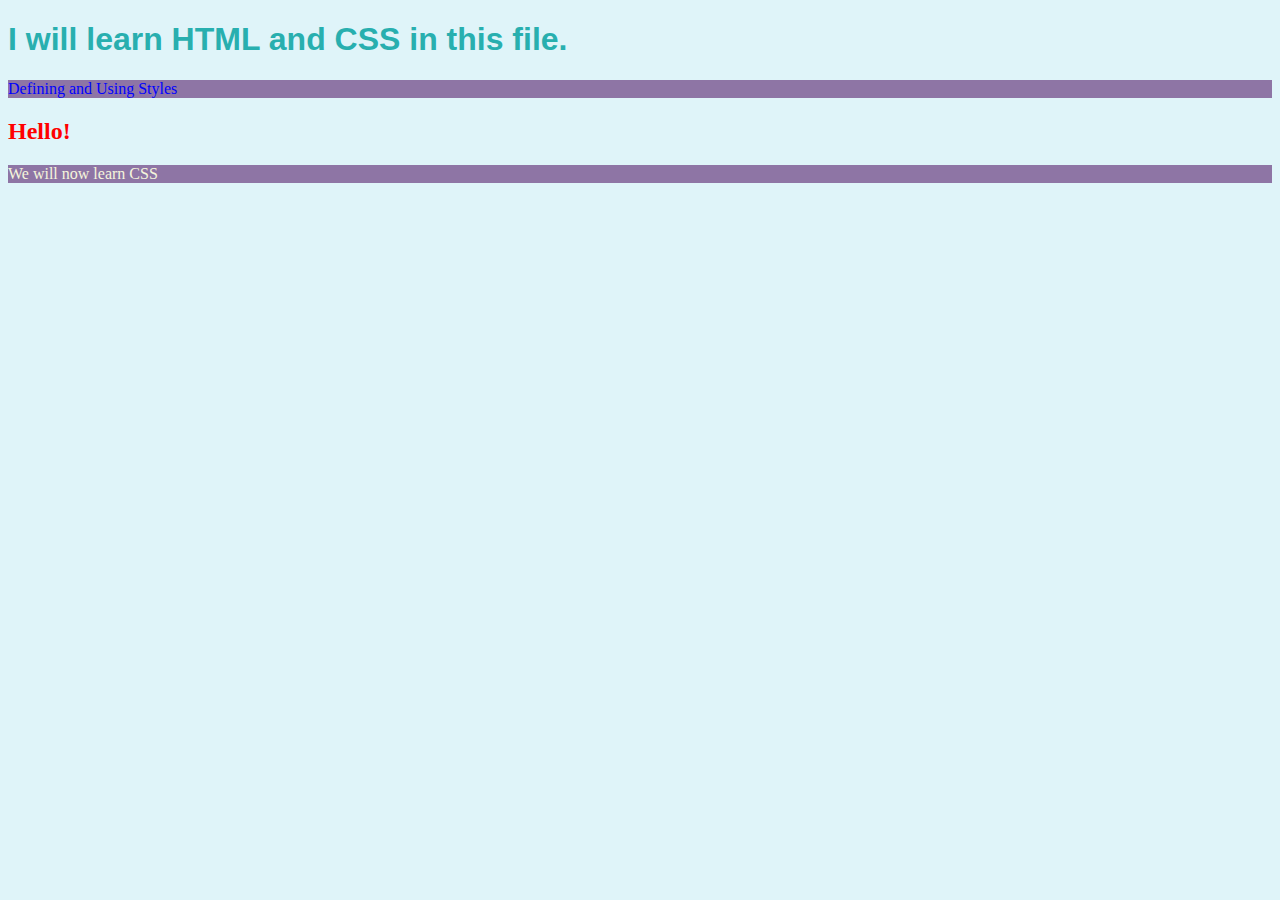
<file: index.html>
<!DOCTYPE html>
<html>
    <head>
        <link rel="stylesheet" href="index.css"/>
    </head>
    <head>
        <title>HTML and CSS</title>
    </head>
<h1>I will learn HTML and CSS in this file.</h1>
<p id="awesome">Defining and Using Styles</p>
<body>
    <h2>Hello!</h2>
    <p>We will now learn CSS </p>
</body>
</html>
</file>
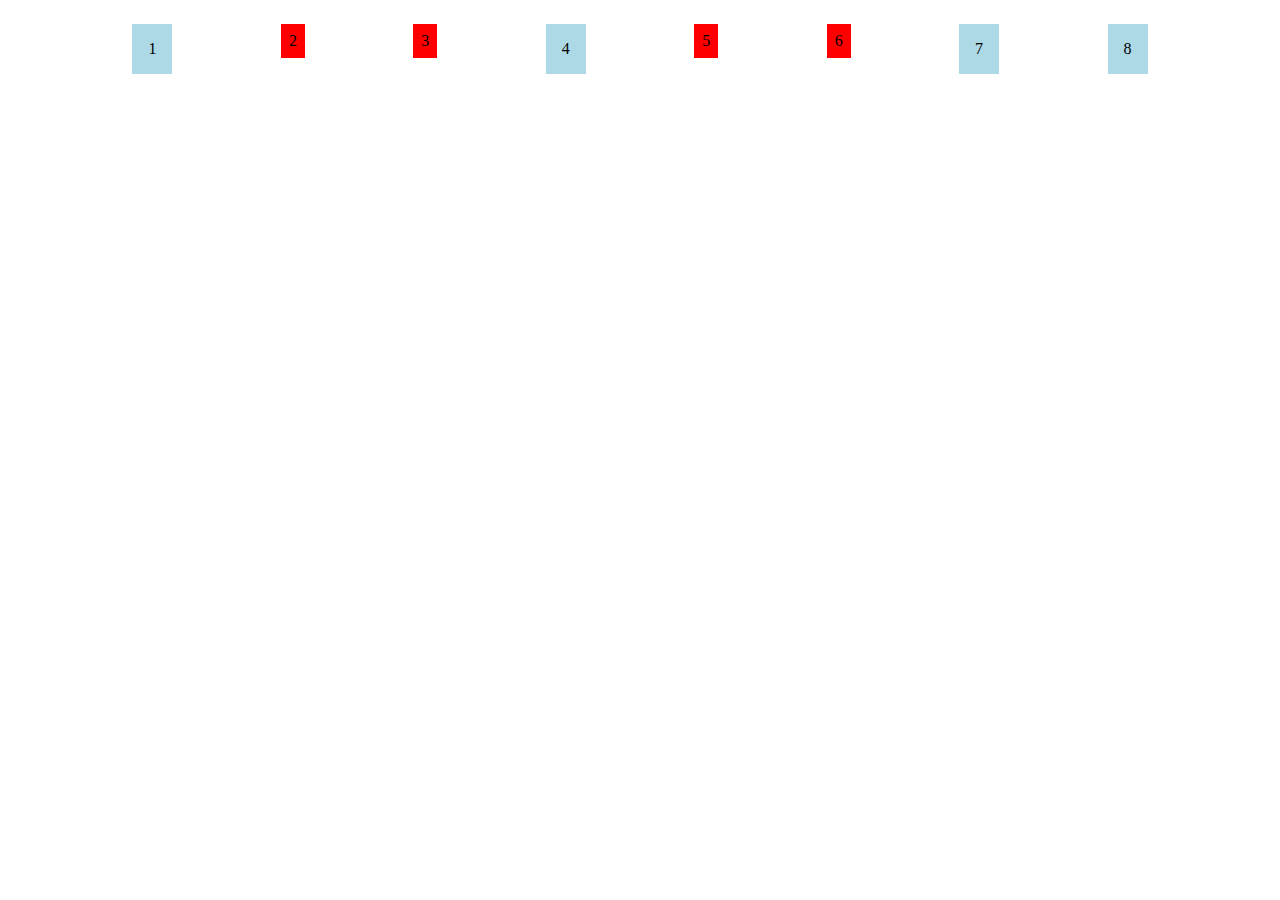
<file: Element using Flexbox.html>
<!DOCTYPE html>
<html>
    <head>
        <link rel="stylesheet" href="Element using Flexbox.css">
    </head>
    <head>
        <title>Flexbox</title>
    </head>
    <body>
        <div id="container">
            <div class="blue">
                1
            </div>
            <div class="red">
                2
            </div>
            <div class="red">
                3
            </div>
            <div class="blue">
                4
            </div>
            <div class="red">
                5
            </div>
            <div class="red">
                6
            </div>
            <div class="blue">
                7
            </div>
            <div class="blue">
                8
            </div>
        </div> 
    </body>
</html>
</file>
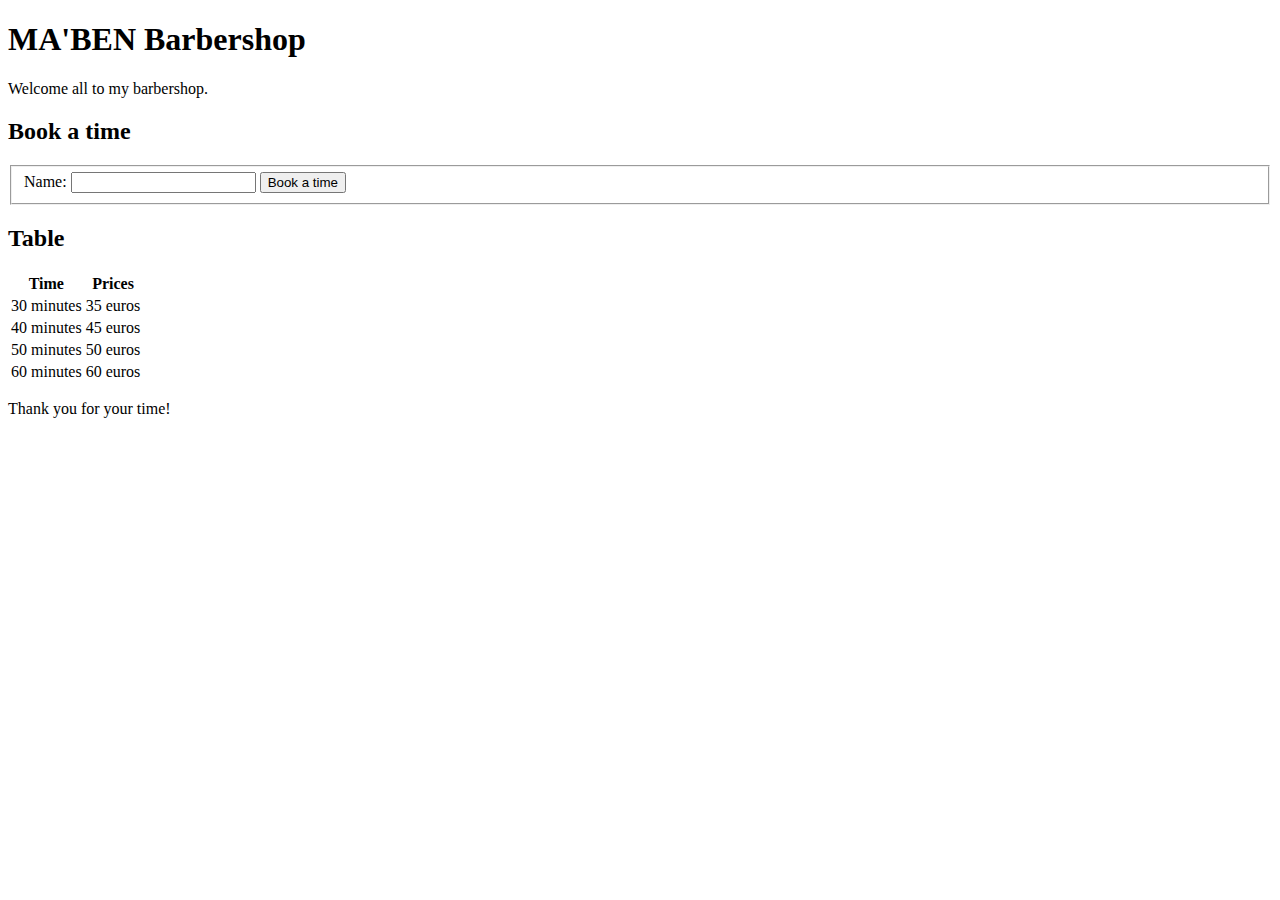
<file: Existing style libraries.html>
<!DOCTYPE html>
<html lang="en">
    <head>
        <title>Learning style libraries</title>
        <meta charset="utf-8">
    </head>
    <body>
        <h1>MA'BEN Barbershop</h1>
        <p>Welcome all to my barbershop.</p>
        <h2>Book a time</h2>
        <form>
            <fieldset>
                <label for="name">Name: </label>
                <input type="text" id="name" name="name"/>
                <input type="submit" value="Book a time"/>
            </fieldset>
        </form>
        <h2>Table</h2>
        <table>
            <tr>
                <th>Time</th>
                <th>Prices</th>
            </tr>
            <tr>
                <td>30 minutes</td>
                <td>35 euros</td>
            </tr>
            <tr>
                <td>40 minutes</td>
                <td>45 euros</td>
            </tr>
            <tr>
                <td>50 minutes</td>
                <td>50 euros</td>
            </tr>
            <tr>
                <td>60 minutes</td>
                <td>60 euros</td>
            </tr>
        </table>
        <p>Thank you for your time!</p>
    </body>
</html>
</file>
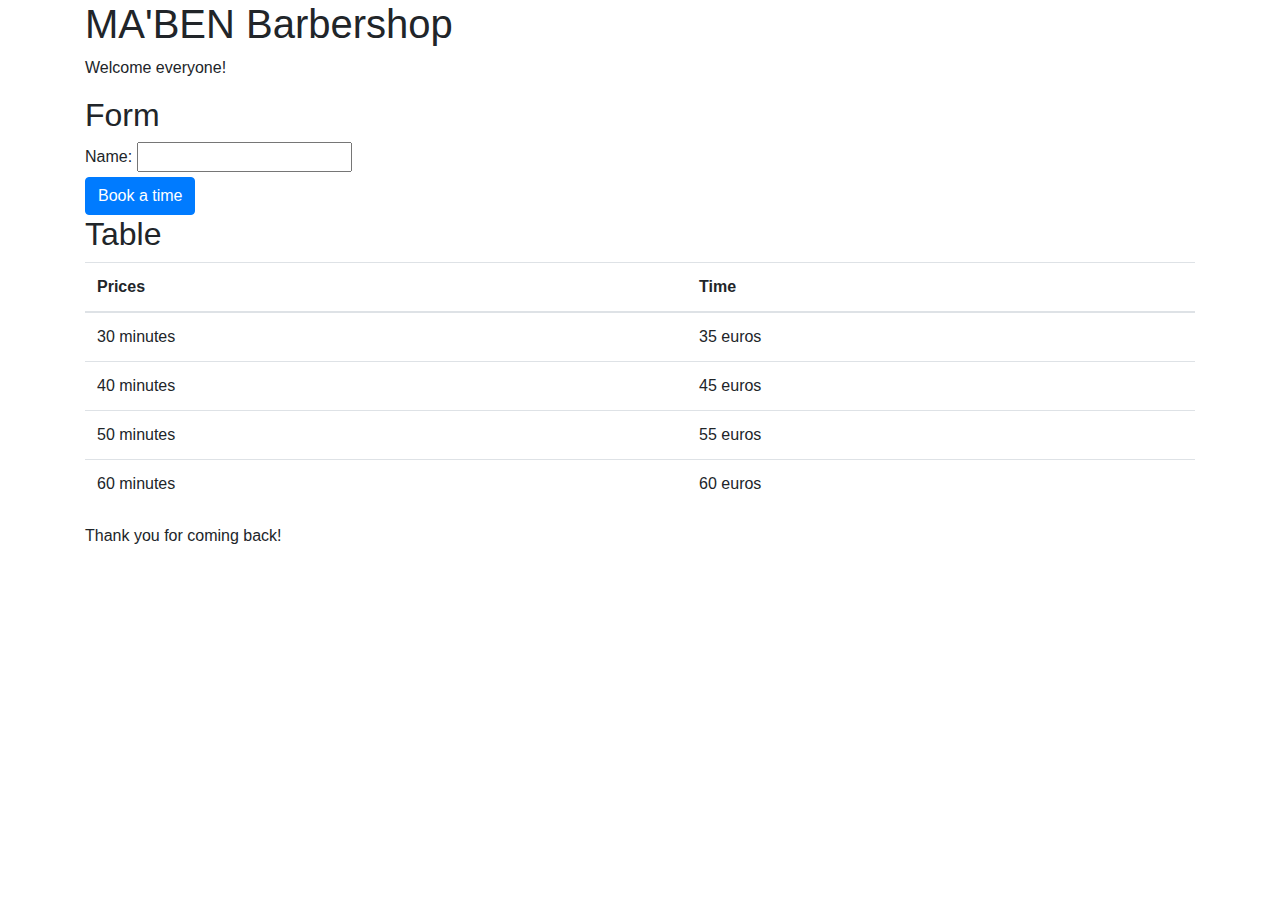
<file: External Stylesheets.html>
<!DOCTYPE html>
<html lang="en">
    <head>
        <title>MA'BEN Barbershop</title>
        <meta charset="utf-8">
        <link rel="stylesheet" href="https://cdn.jsdelivr.net/npm/bootstrap@4.5.3/dist/css/bootstrap.min.css">
        <meta name="viewport" content="width=device-width, initial-scale=1, shrink-to-fit=no">
    </head>
    <body>
        <div class="container">
            <h1>MA'BEN Barbershop</h1>  
            <p>Welcome everyone!</p>
            <h2>Form</h2>
            <form>
                <fieldset>
                    <div class="Book a time">
                        <label for="name">Name: </label>
                        <input class="book a time" type="text" id="name" name="name"/>
                    </div>
                    <input type="submit" value="Book a time" class="btn btn-primary"/>
                </fieldset>
            </form>
            <h2>Table</h2>
            <table class="table">
                <thead>
                    <tr>
                        <th>Prices</th>
                        <th>Time</th>
                    </tr>
                </thead>
                <tbody>
                    <tr>
                        <td>30 minutes</td>
                        <td>35 euros</td>
                    </tr>
                    <tr>
                        <td>40 minutes</td>
                        <td>45 euros</td>
                    </tr>
                    <tr>
                        <td>50 minutes</td>
                        <td>55 euros</td>
                    </tr>
                    <tr>
                        <td> 60 minutes</td>
                        <td> 60 euros</td>
                    </tr>
                 </tbody>
            </table>
            <p>Thank you for coming back!</p>
        </div>
    </body>
</html>
</file>
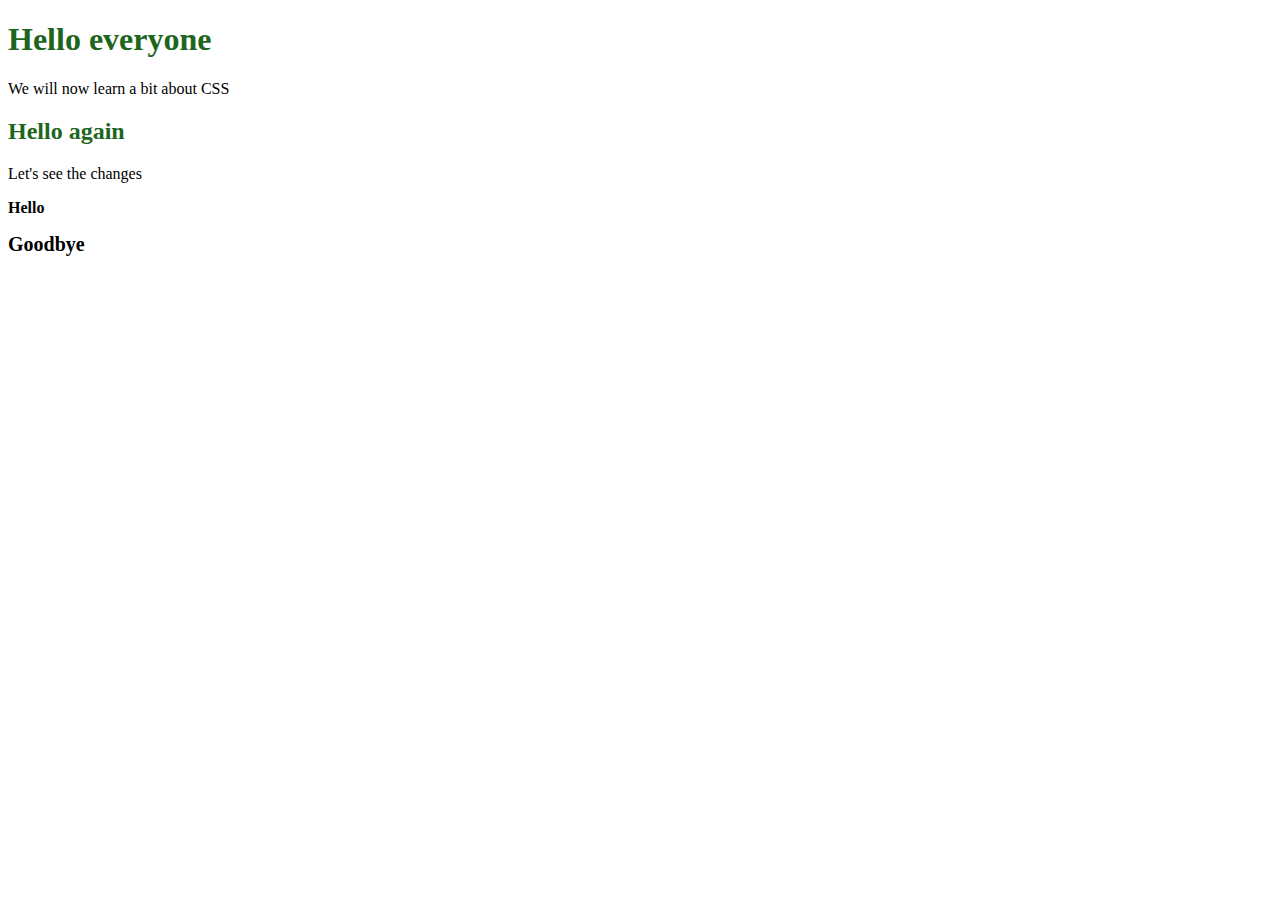
<file: index2.html>
<!DOCTYPE html>
<html>
<head>
    <link rel="stylesheet" href="index2.css"/>
</head>
<body>
    <h1 class="header">Hello everyone</h1>
    <p>We will now learn a bit about CSS</p>
    <h2 class="header">Hello again</h2>
    <p>Let's see the changes</p>
</body>
<body>
<h1 class="normal">Hello</h1>
<h2 class="larger">Goodbye</h2>
</body>
</html>
</file>
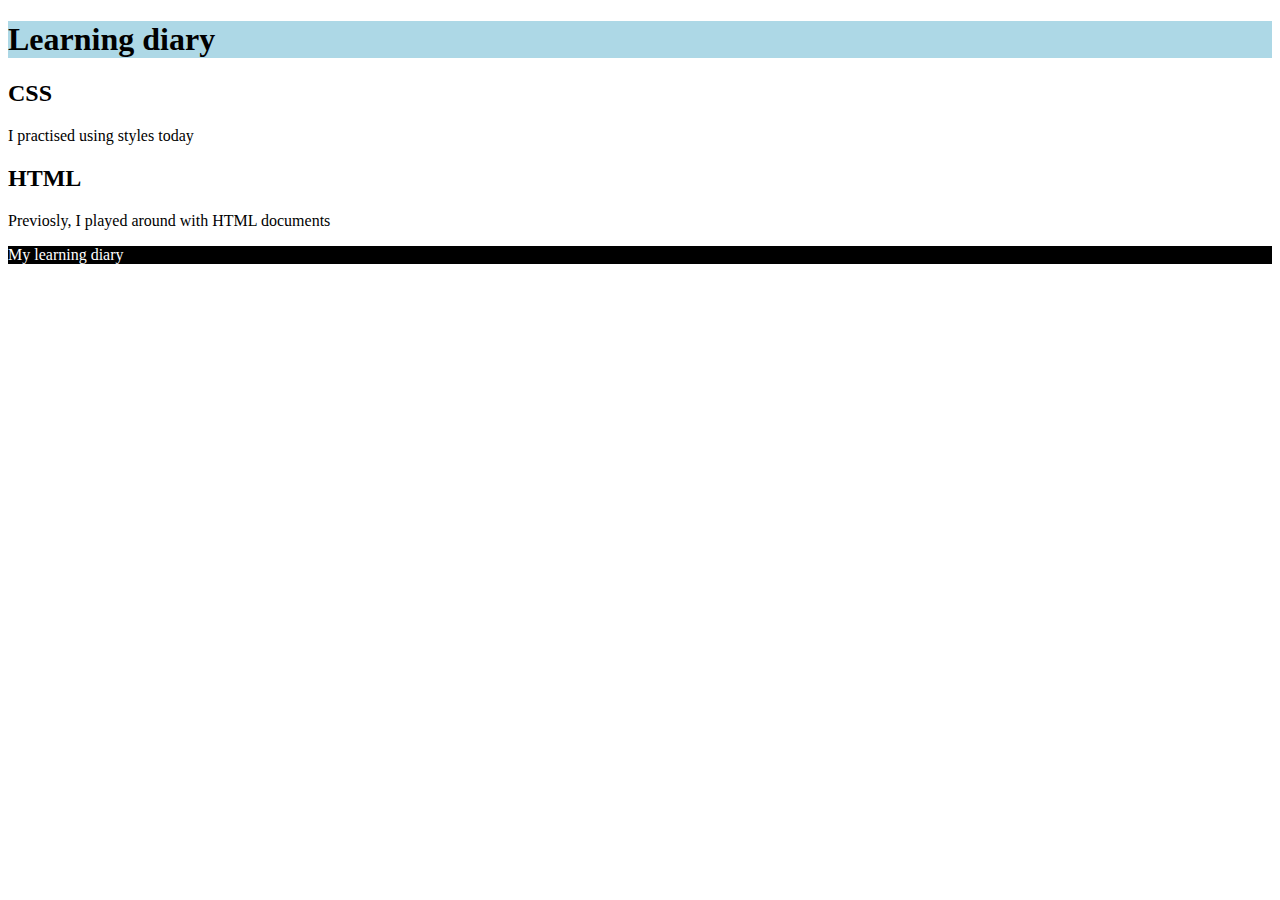
<file: index3.html>
<!DOCTYPE html>
<html>
    <head>
        <link rel="stylesheet" href="index3.css"/>
    </head>
    <head>
        <title>Learning diary</title>
    </head>
    <body>
        <header>
            <h1>Learning diary</h1>
        </header>
        <section>
            <h2>CSS</h2>
            <p>I practised using styles today</p>
        </section>
        <section>
            <h2>HTML</h2>
            <p>Previosly, I played around with HTML documents</p>
        </section>
        <footer>
            <p>My learning diary</p>
        </footer>
    </body>
</html>
</file>
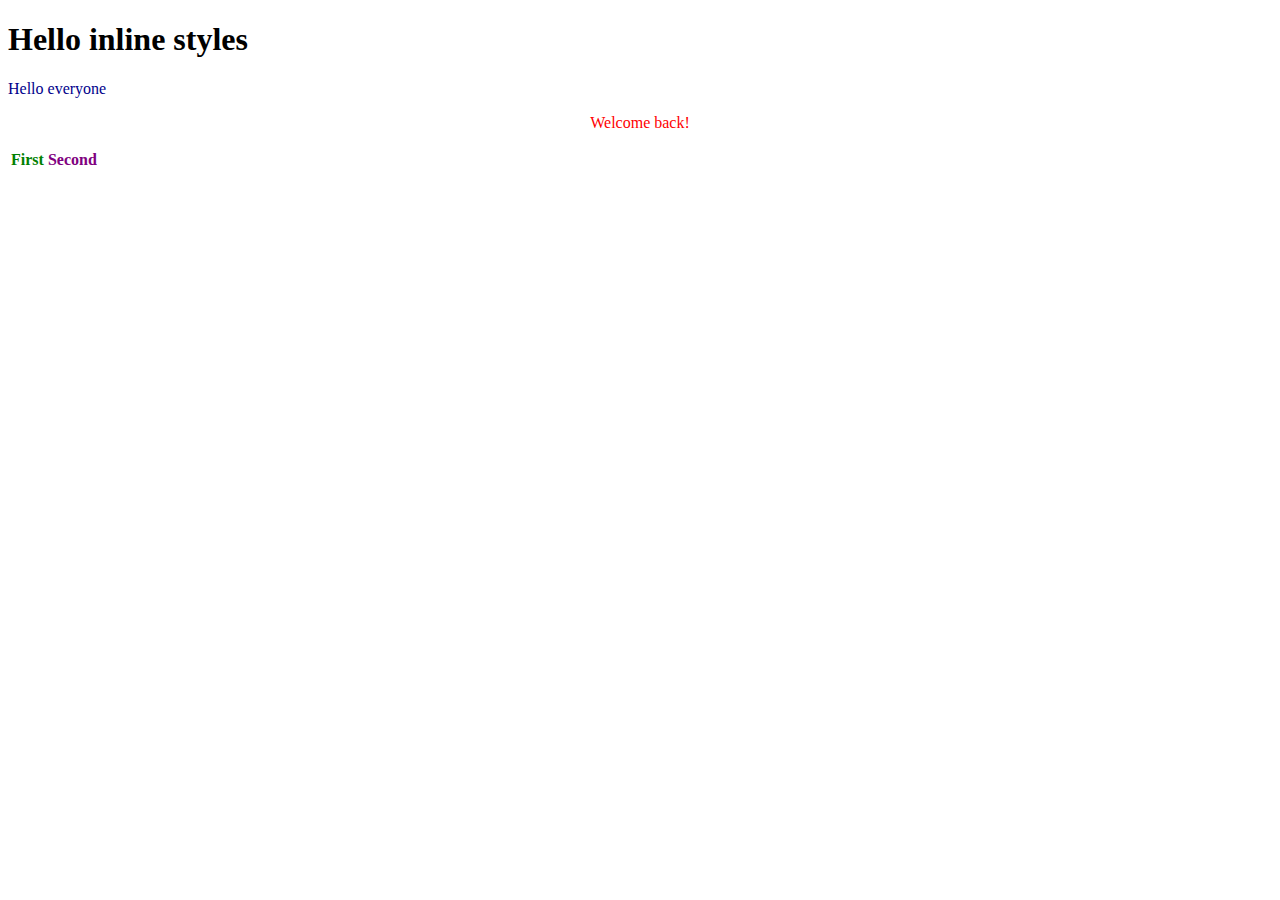
<file: Inline Styles.html>
<!DOCTYPE html>
<html>
    <head>
        <title>
            Inserting Styles to HTML
        </title>
    </head>
    <body>
        <h1>Hello inline styles</h1>
        <p style="color: darkblue">Hello everyone</p>
        <p style="color: red; text-align: center"> Welcome back!</p>
    </body>
    <table>
        <tr>
            <th style="color: green">First</th>
            <th style="color: purple">Second</th>
        </tr>
    </table>
</html>
</file>
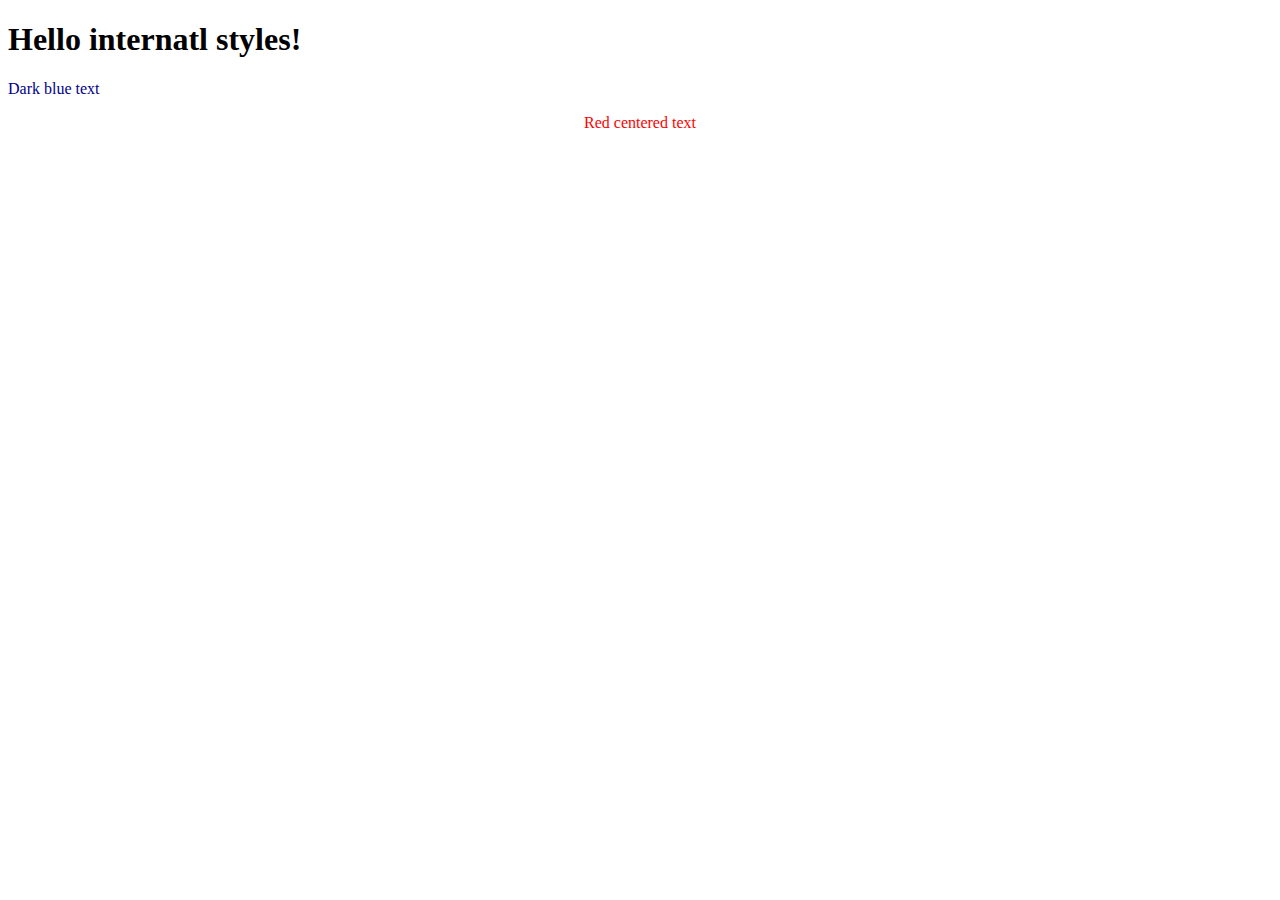
<file: internal styles.html>
<!DOCTYPE html>
<html>
    <head>
        <title>
            Internal styles
        </title>
        <style>
            #darkblue {
                color: darkblue;
            }
            #redcentered {
                color:red;
                text-align: center;
            }
        </style>
    </head>
    <body>
        <h1>Hello internatl styles!</h1>
        <p id="darkblue">Dark blue text</p>
        <p id="redcentered">Red centered text</p>
    </body>
</html>
</file>
<file: index.css>
h1 { color:rgb(40, 175, 175); }
p {
     color:beige;
     background-color: rgb(142, 117, 165);
}
h2 {color:red;}
#awesome {
    color: blue;
}
body {
    color:indigo;
    background-color: #dff4f9;
    }
body {
    font-family: "TImes New Roman", serif;
}
h1,h1 {
    font-family: Arial, sans-serif;
}
</file>
<file: Element using Flexbox.css>
#container {
    display: flex;
    flex-direction: row;
    justify-content: space-evenly;
    align-items: flex-start;
    padding: 1rem;
    flex-wrap: wrap;
  }

  .red {
    padding: 0.5rem;
    background-color: red;
  }
  
  .blue {
    padding: 1rem;
    background-color: lightblue;
  }
</file>
<file: index2.css>
.header {
    color: rgb(30, 102, 30);
}
.normal {
    font-size: 1rem;
}
.larger {
    font-size: 1.25rem;
}
</file>
<file: index3.css>
header {
    background-color: lightblue;
}
footer {
    background-color: black;
    color: white;
}
</file>
